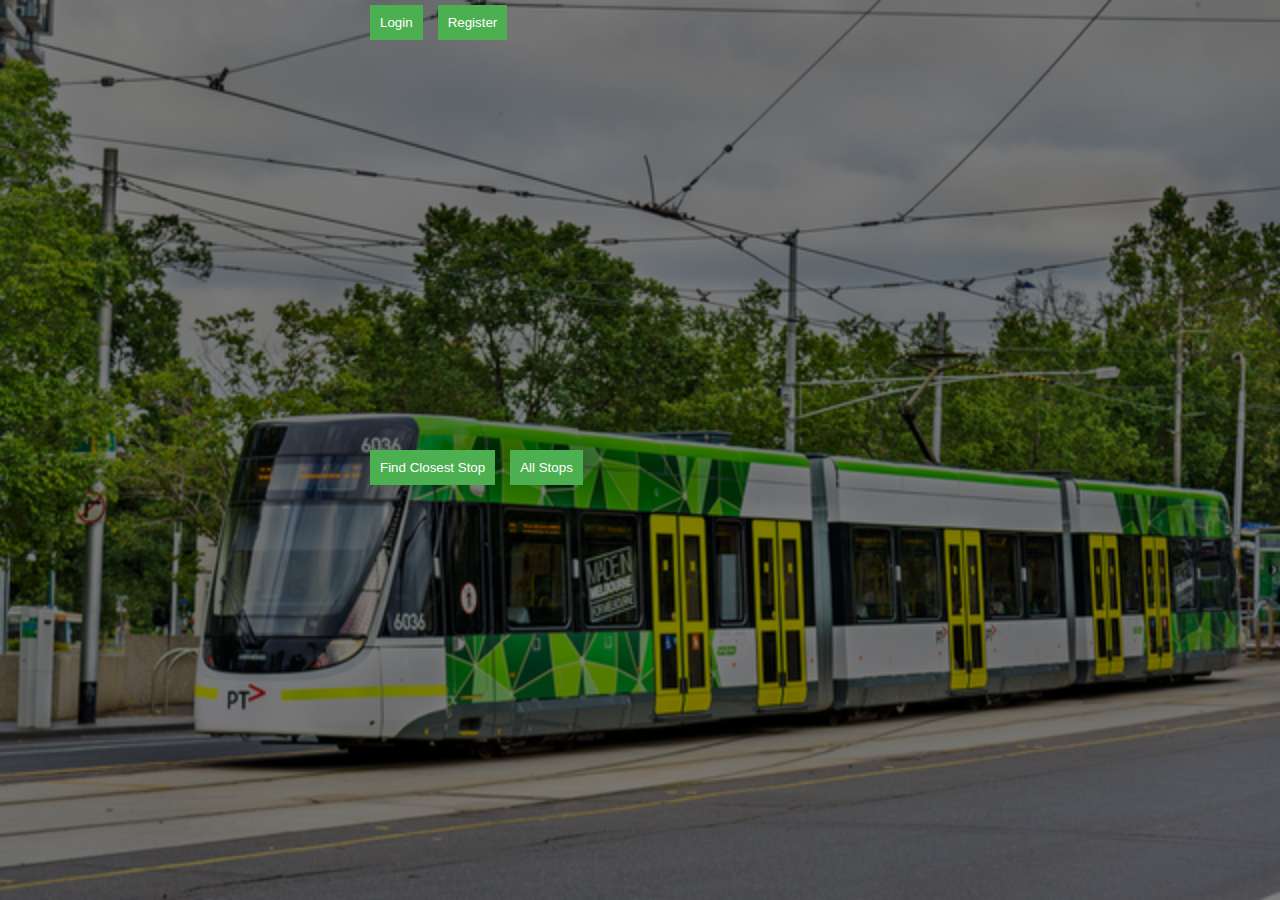
<file: html/index.html>
<!DOCTYPE html>
<html>
  <head>
    <title>Main | Tram System</title>
    <link rel="stylesheet" href="/styles/styles.css" />
    <link rel="stylesheet" href="/styles/index-style.css" />
  </head>
  <body>
    <div class="overlay"></div>

    <div id="main-container">
      <div id="button-container">
        <button id="dashboard-btn" style="display: none">Dashboard</button>
        <button id="logout-btn" style="display: none">Logout</button>
        <button id="login-btn">Login</button>
        <button id="register-btn">Register</button>
        <!-- Show Admin Panel button or My Tickets button based on user role -->
        <button id="admin-panel-btn" style="display: none">Admin Panel</button>
        <button id="my-tickets-btn" style="display: none">My Tickets</button>
      </div>

      <div id="map"></div>

      <div id="button-container">
        <button class="transparent-button" onclick="findClosestStop()">
          Find Closest Stop
        </button>
        <button class="transparent-button" onclick="showAllStops()">
          All Stops
        </button>
      </div>
    </div>

    <script async defer src="http://localhost:8080/map"></script>
    <script type="text/javascript" src="/scripts/index-scripts.js"></script>
    <script type="text/javascript" src="/scripts/map-script.js"></script>
    <script type="text/javascript" src="/scripts/auth.js"></script>
    <script>
      // Call the function to show user buttons when the page loads
      window.onload = showUserButtons;
    </script>
  </body>
</html>
</file>
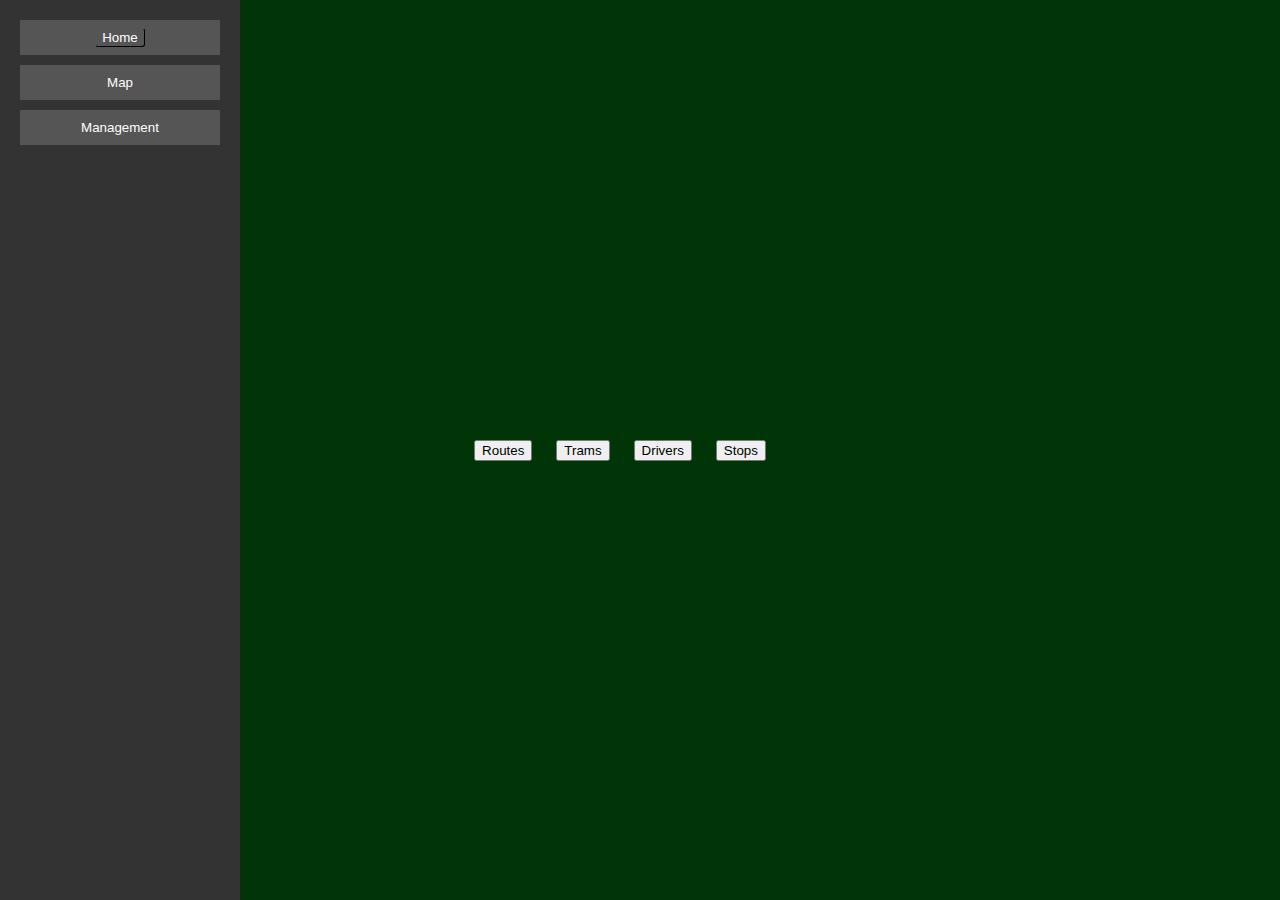
<file: management.html>
<!DOCTYPE html>
<html>
  <head>
    <title>Management|Admin Dashboard</title>
    <link rel="stylesheet" href="/styles.css" />
    <style>
      /* Adjustments for centering buttons */
      body {
        display: flex;
        justify-content: center;
        align-items: center;
        height: 100vh;
        margin: 0;
      }

      .button-container {
        text-align: center;
      }

      .button-container button {
        margin: 10px;
      }

      .list-container {
        margin-top: 20px;
      }
    </style>
    <script type="text/javascript" src="management-scripts.js"></script>
  </head>
  <body>
    <div id="side-menu">
      <button><a href="http://127.0.0.1:5500/" class="button">Home</a></button>
      <button onclick="monitorMap()">Map</button>
      <button onclick="manageMentPage()">Management</button>
      <!-- <button onclick="manageTrams()">Manage Trams</button>
        <button onclick="manageStops()">Manage Stops</button>
        <button onclick="manageAdmins()">Manage Admins</button> 
        <button class="back-button" onclick="http://127.0.0.1:5500/main.html">Back</button> -->
    </div>

    <div class="button-container">
      <button name="Routes" onclick="manageEntity('routes')">Routes</button>
      <button name="Trams" onclick="manageEntity('trams')">Trams</button>
      <button name="Drivers" onclick="manageEntity('drivers')">Drivers</button>
      <button name="Stops" onclick="manageEntity('stops')">Stops</button>
    </div>
    <div class="list-container">
      <ul id="entity-list"></ul>
    </div>
  </body>
</html>
</file>
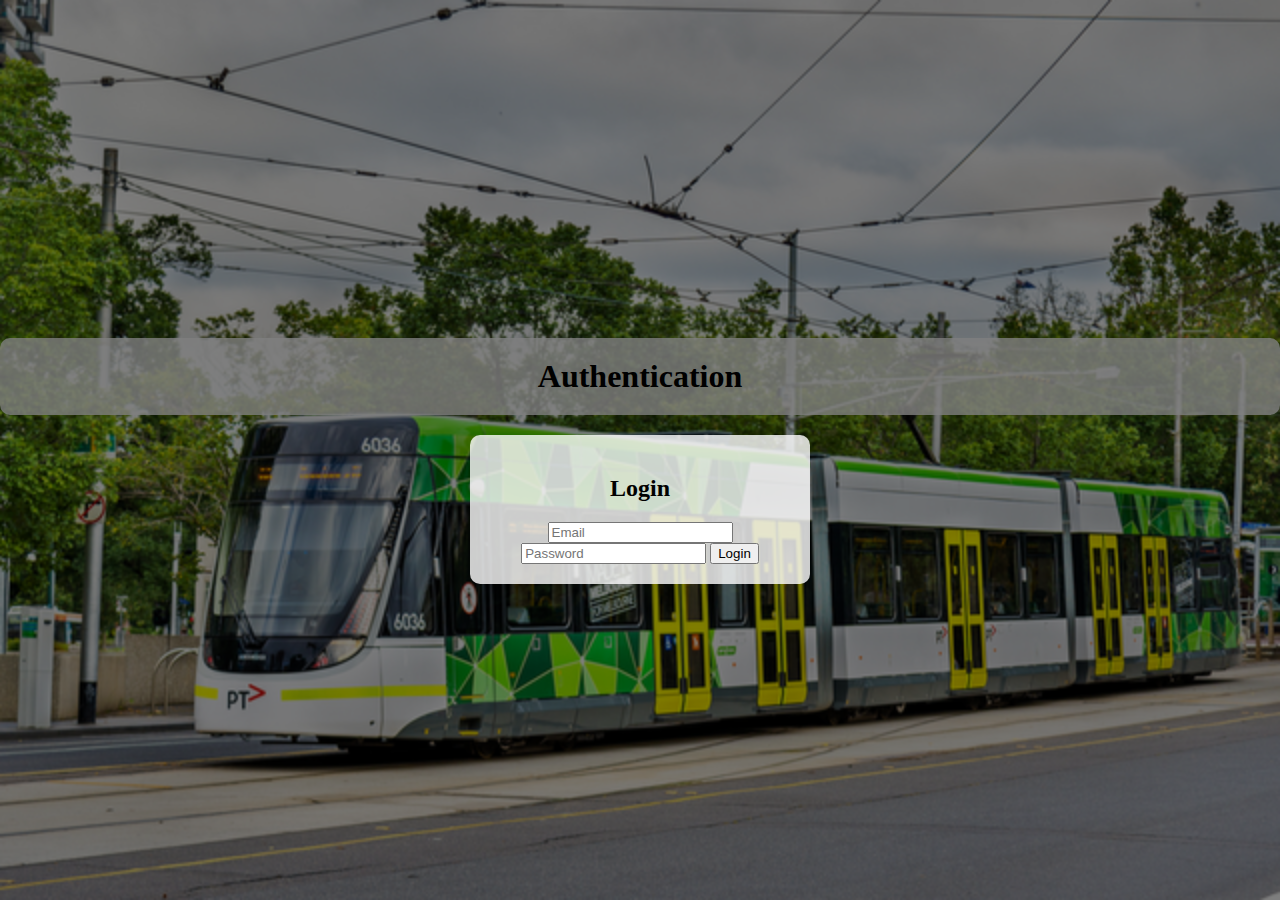
<file: html/auth-login.html>
<!DOCTYPE html>
<html lang="en">
  <head>
    <meta charset="UTF-8" />
    <meta name="viewport" content="width=device-width, initial-scale=1.0" />
    <title>Login | Tram System</title>
    <link rel="stylesheet" href="/styles/styles.css" />
    <link rel="stylesheet" href="/styles/login.css" />
  </head>
  <body>
    <div id="login-container">
      <h1>Authentication</h1>

      <div id="loginForm">
        <h2>Login</h2>
        <input type="text" id="email" placeholder="Email" />
        <input type="password" id="password" placeholder="Password" />
        <button onclick="login()">Login</button>
      </div>

      <div id="userInfo" style="display: none">
        <h2>Welcome, <span id="usernameDisplay"></span>!</h2>
        <button onclick="logoutAndRemoveUserInfo()">Logout</button>
        <a href="index.html">Go to Home</a>
      </div>
    </div>
    <div class="overlay"></div>

    <script src="/scripts/auth.js"></script>
  </body>
</html>
</file>
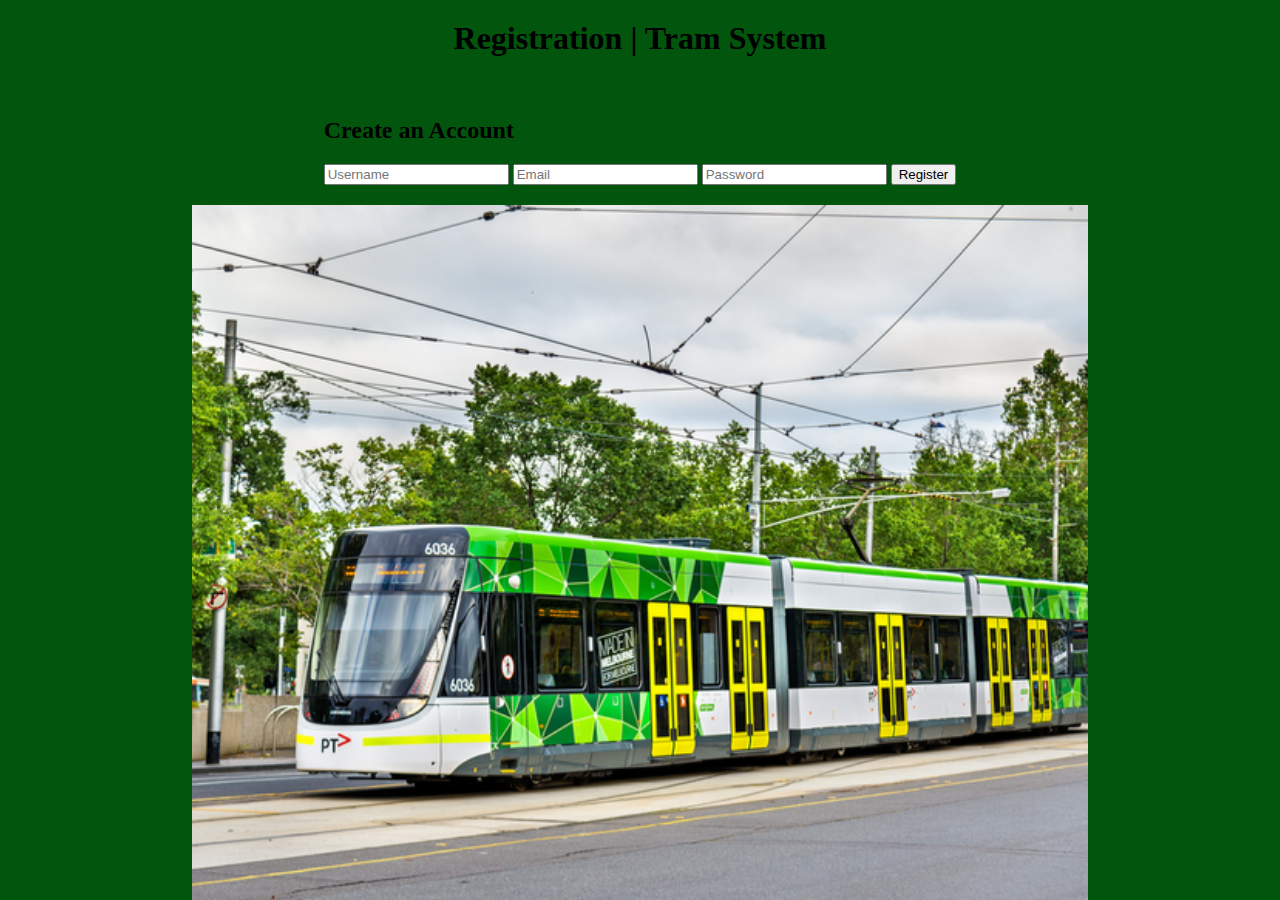
<file: html/auth-register.html>
<!DOCTYPE html>
<html lang="en">
<head>
    <meta charset="UTF-8">
    <meta name="viewport" content="width=device-width, initial-scale=1.0">
    <title>Registration | Tram System</title>
    <script type="text/javascript" src="/scripts/auth.js"></script>
    <link rel="stylesheet" href="/styles/styles.css" />
    <link rel="stylesheet" href="/styles/registration.css" />
</head>
<body>
    
    <div id="registration-container">
        <h1>Registration | Tram System</h1>
        <div id="registrationForm">
            <h2>Create an Account</h2>
            <input type="text" id="username" placeholder="Username">
            <input type="email" id="email" placeholder="Email">
            <input type="password" id="password" placeholder="Password">
            <button onclick="register()">Register</button>
        </div>
        <div id="background-container"></div>
    </div>
</body>
</html>
</file>
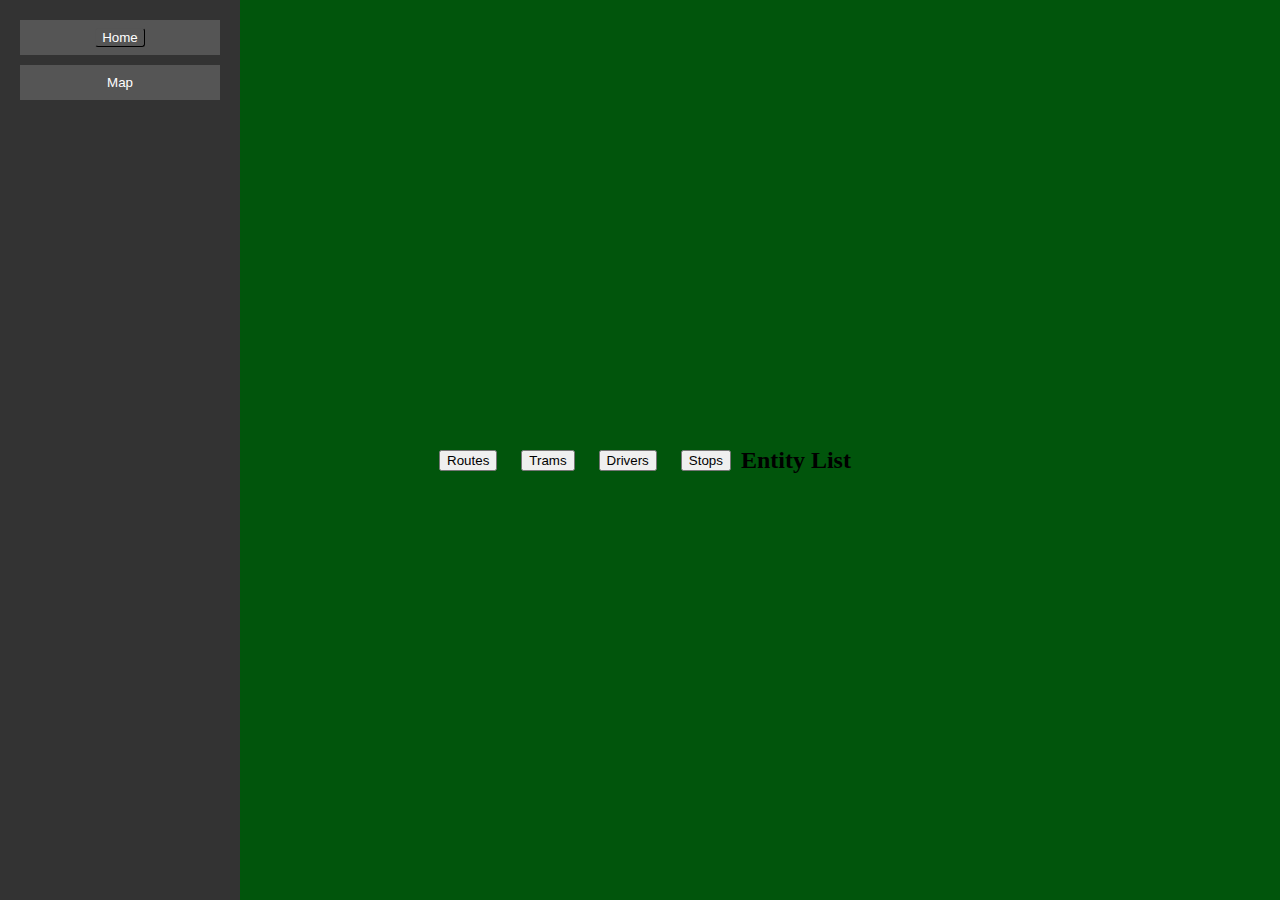
<file: html/management.html>
<!DOCTYPE html>
<html>
  <head>
    <title>Management | Admin Dashboard</title>
    <link rel="stylesheet" href="/styles/styles.css" />
    <style>
      /* Adjustments for centering buttons */
      body {
        display: flex;
        justify-content: center;
        align-items: center;
        height: 100vh;
        margin: 0;
      }

      .button-container {
        text-align: center;
        margin-top: 20px;
      }

      .button-container button {
        margin: 10px;
      }

      .list-container {
        margin-top: 20px;
      }
    </style>
    <script type="text/javascript" src="/scripts/management-scripts.js"></script>
  </head>
  <body>
    <div id="side-menu">
      <button class="home-button"><a href="/html/index.html" class="button">Home</a></button>
      <button onclick="redirectToMap()">Map</button>
      <!-- You can add additional buttons for other functionalities here if needed -->
    </div>

    <div class="button-container">
      <button name="Routes" onclick="manageEntity('routes')">Routes</button>
      <button name="Trams" onclick="manageEntity('trams')">Trams</button>
      <button name="Drivers" onclick="manageEntity('drivers')">Drivers</button>
      <button name="Stops" onclick="manageEntity('stops')">Stops</button>
    </div>
    
    <div class="list-container">
      <h2>Entity List</h2>
      <ul id="entity-list"></ul>
    </div>
  </body>
</html>
</file>
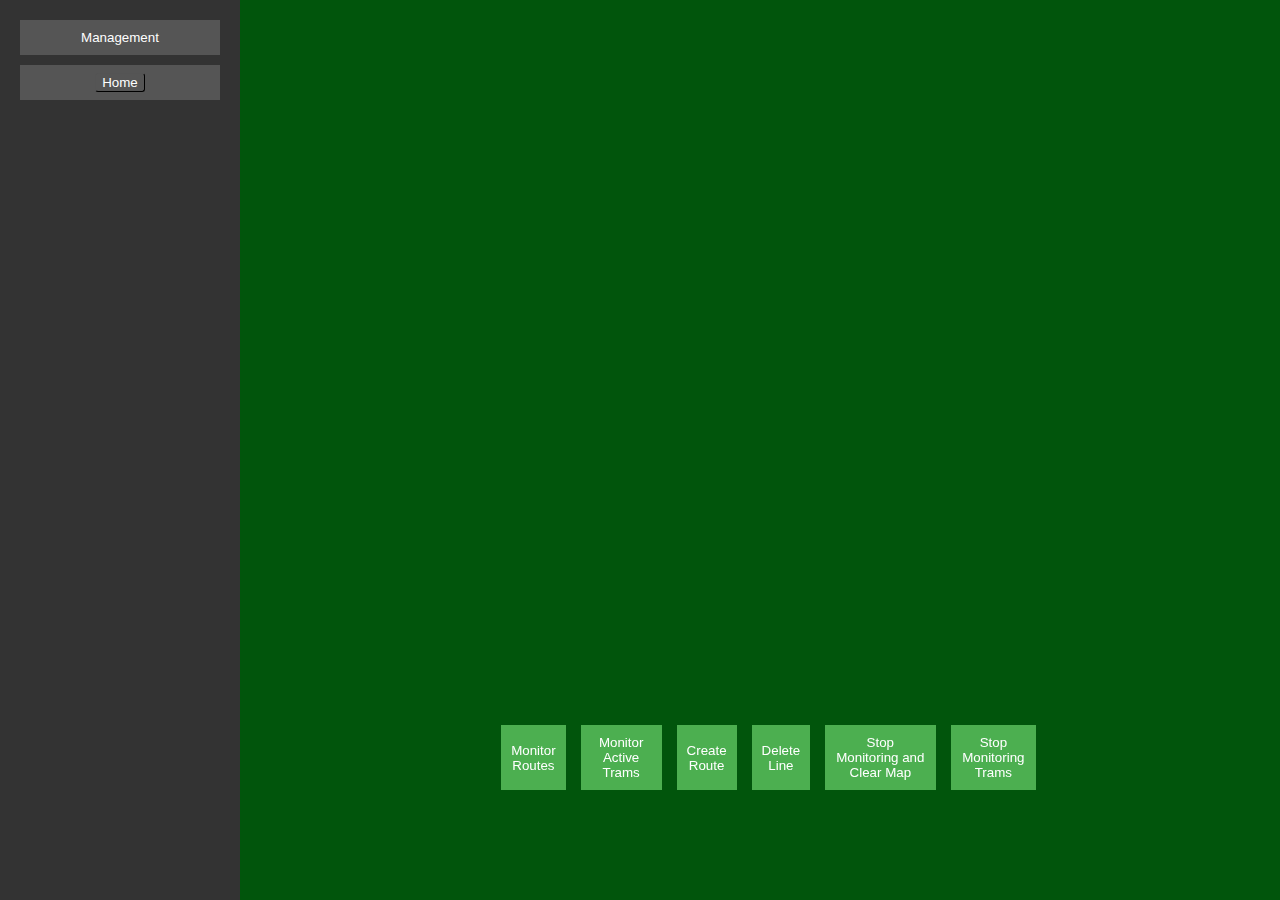
<file: html/map.html>
<!DOCTYPE html>
<html>
  <head>
    <title>Map|Admin Dashboard</title>
    <script async defer src="http://localhost:8080/map"></script>
    <script type="text/javascript" src="/scripts/script.js"></script>
    <script type="text/javascript" src="/scripts/monitoring-script.js"></script>
    <link rel="stylesheet" href="/styles/styles.css" />
  </head>

  <body>
    <div id="side-menu">
      <button onclick="redirectToManagement()">Management</button>
      <button class="home-button"><a href="/html/index.html" class="button">Home</a></button>
      <!-- <button onclick="manageTrams()">Manage Trams</button>
      <button onclick="manageStops()">Manage Stops</button>
      <button onclick="manageAdmins()">Manage Admins</button> 
      <button class="back-button" onclick="http://127.0.0.1:5500/main.html">Back</button> -->
    </div>

    <div id="main-container">
      <div id="map-container">
        <div id="map"></div>
      </div>
      <div id="button-container">
        <button onclick="monitorRoutes()">Monitor Routes</button>
        <button onclick="monitorActiveTrams()">Monitor Active Trams</button>
        <button onclick="createRoute()">Create Route</button>
        <button onclick="deleteLine()">Delete Line</button>
        <button onclick="stopMonitoringAndClearMap()">Stop Monitoring and Clear Map</button>
        <button onclick="stopMonitoringTrams()">Stop Monitoring Trams</button>
      </div>
    </div>
  </body>
</html>
</file>
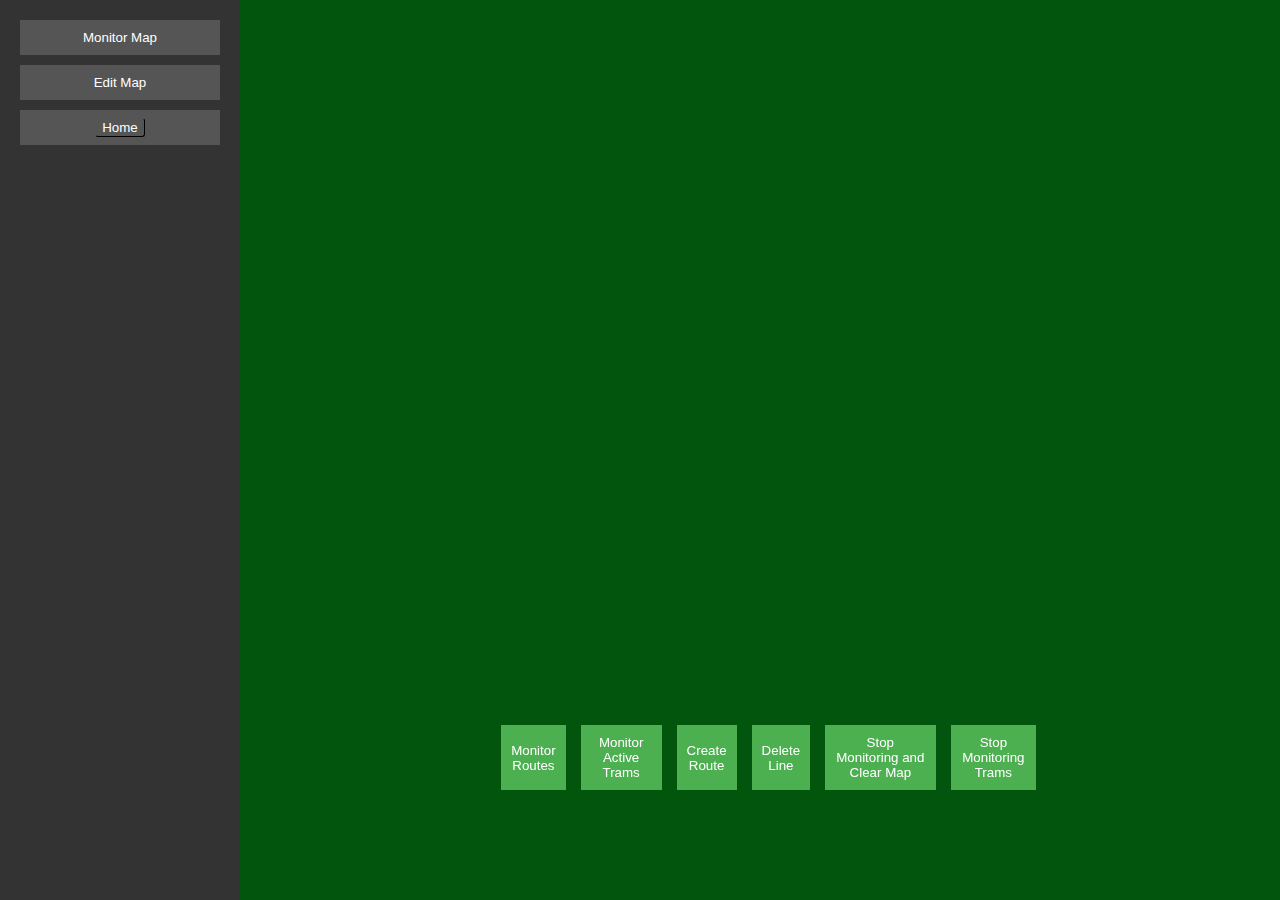
<file: html/monitor-map.html>
<!DOCTYPE html>
<html>
  <head>
    <title>Map|Admin Dashboard</title>
    <script async defer src="http://localhost:8080/map"></script>
    <script type="text/javascript" src="/scripts/script.js"></script>
    <script type="text/javascript" src="/scripts/monitoring-script.js"></script>
    <script type="text/javascript" src="/scripts/index-scripts.js"></script>
    <link rel="stylesheet" href="/styles/styles.css" />
  </head>

  <body>
    <div id="side-menu">
      <button onclick="monitorMap()">Monitor Map</button>
      <button onclick="editMap()">Edit Map</button>
      <button class="home-button"><a href="/" class="button">Home</a></button>
      <!-- <button onclick="manageTrams()">Manage Trams</button>
      <button onclick="manageStops()">Manage Stops</button>
      <button onclick="manageAdmins()">Manage Admins</button> 
      <button class="back-button" onclick="http://127.0.0.1:5500/main.html">Back</button> -->
    </div>

    <div id="main-container">
      <div id="map-container">
        <div id="map"></div>
      </div>
      <div id="button-container">
        <button onclick="monitorRoutes()">Monitor Routes</button>
        <button onclick="monitorActiveTrams()">Monitor Active Trams</button>
        <button onclick="createRoute()">Create Route</button>
        <button onclick="deleteLine()">Delete Line</button>
        <button onclick="stopMonitoringAndClearMap()">Stop Monitoring and Clear Map</button>
        <button onclick="stopMonitoringTrams()">Stop Monitoring Trams</button>
      </div>
    </div>
  </body>
</html>
</file>
<file: styles/styles.css>
html,
body {
  height: 100%;
  margin: 0;
  padding: 0;
  background-color: #01550c;
}

/* Left Side Menu */
#side-menu {
  position: fixed;
  left: 0;
  top: 0;
  height: 100%;
  width: 200px;
  background-color: #333;
  padding: 20px;
  color: white; /* text color */
}

#side-menu button {
  display: block;
  margin-bottom: 10px;
  background-color: #555; /* Button background color */
  color: white; /* Button text color */
  border: none;
  padding: 10px;
  width: 100%;
  cursor: pointer;
}

/* Right side */
#main-container {
  position: fixed;
  width: 83%;
  margin-left: 240px;
  margin-right: 0;
  display: flex;
  flex-direction: column;
  align-items: center;
}

#map-container {
  /* margin: inherit; */
  height: 80vh;
  width: 100%;
}
#map {
  height: 100%;
  width: 100%;
}

#button-container {
  position: relative;
  width: 100%;
  max-width: 550px;
  text-align: center;
  margin: auto;
  display: flex;
}

#button-container button {
  background-color: #4caf50;
  color: white;
  border: none;
  padding: 10px;
  cursor: pointer;
  transition: background-color 0.3s;
  margin: 5px;
  margin-right: 10px;
}

#button-container button:focus,
#button-container button:hover {
  background: #388e3c;
}
#button-container button:active {
  transform: scale(0.95);
}

.home-button {
  width: 100px;
}

a.button {
  padding: 1px 6px;
  border: 1px outset buttonborder;
  border-radius: 3px;
  color: white;
  background-color: #555;
  text-decoration: none;
}

/*media query for screens smaller than 768px*/
@media only screen and (max-width: 768px) {
  #side-menu {
    width: 100%;
    left: 0;
    top: 0;
    height: auto;
    padding: 10px;
  }

  #main-container {
    width: 100%;
    margin-left: 0;
  }
}

/*media query for screens smaller than 576px (typical mobile devices)*/
@media only screen and (max-width: 576px) {
  #button-container {
    max-width: none;
    padding: 0;
  }

  .transparent-button {
    display: block;
    width: 100%;
  }
}
</file>
<file: styles/index-style.css>
body {
  background-image: url("/static/tram-background.png");
  background-size: cover;
  background-position: center;
  position: relative;
}

.overlay {
  position: absolute;
  top: 0;
  left: 0;
  width: 100%;
  height: 100%;
  background-color: rgba(0, 0, 0, 0.5);
}

#map {
  width: 80%;
  height: 400px;
  margin: auto;
  position: relative; /* Ensure map stays on top of overlay */
  z-index: 2; /* Ensure map stays on top of overlay */
}

#main-container {
  position: fixed;
  width: 100%;
  margin: 50px;
  display: contents;
}

.transparent-button {
  background-color: rgba(255, 255, 255, 0.5);
  border: none;
  text-align: center;
  text-decoration: none;
  display: inline-block;
  cursor: pointer;
  position: relative;
  z-index: 1; /* Ensure button stays on top of overlay */
  margin: 5px; /* Add margin for spacing between buttons */
}
</file>
<file: styles.css>
html,
body {
  height: 100%;
  margin: 0;
  padding: 0;
  background-color: #003507;
}

/* Left Side Menu */
#side-menu {
  position: fixed;
  left: 0;
  top: 0;
  height: 100%;
  width: 200px;
  background-color: #333;
  padding: 20px;
  color: white; /* text color */
}
#side-menu button {
  display: block;
  margin-bottom: 10px;
  background-color: #555; /* Button background color */
  color: white; /* Button text color */
  border: none;
  padding: 10px;
  width: 100%;
  cursor: pointer;
}

/* Right side */
#main-container {
  position: fixed;
  width: 83%;
  margin-left: 240px;
  margin-right: 0;
  display: flex;
  flex-direction: column;
  align-items: center;
}

#map-container {
  /* margin: inherit; */
  height: 80vh;
  width: 100%;
}
#map {
  height: 100%;
  width: 100%;
}

#button-container {
  width: 100%;
  max-width: 500px; /* Limit button container width */
  text-align: center;
}
#button-container button {
  background-color: #4caf50; /* Greenish background color */
  color: white; /* Button text color */
  border: none;
  padding: 10px;
  margin: 5px;
  cursor: pointer;
  transition: background-color 0.3s;
}
#button-container button:focus,
#button-container button:hover {
  background: #388e3c;
}
#button-container button:active {
  transform: scale(0.95);
}

.home-button {
  width: 100px;
}

a.button {
  padding: 1px 6px;
  border: 1px outset buttonborder;
  border-radius: 3px;
  color: white;
  background-color: #555;
  text-decoration: none;
}
</file>
<file: styles/login.css>
#login-container {
    position: relative;
    display: flex;
    flex-direction: column;
    align-items: center;
    justify-content: center;
    height: 100vh;
    background-image: url("/static/tram-background.png");
    background-size: cover;
    background-position: center;
}

.overlay {
    position: absolute;
    top: 0;
    left: 0;
    width: 100%;
    height: 100%;
    background-color: rgba(0, 0, 0, 0.5);
    z-index: 1;
}

h1 {
    width: 100%;
    text-align: center;
    margin-bottom: 20px;
    padding: 20px 0; /* Add padding to create space and ensure background covers the entire heading */
    background-color: rgba(255, 255, 255, 0.8); /* Semi-transparent white background */
    border-radius: 10px;
}

#loginForm, #userInfo {
    position: relative;
    z-index: 2;
    padding: 20px;
    background-color: rgba(255, 255, 255, 0.8);
    border-radius: 10px;
    width: 300px; /* Set a fixed width for better visibility */
    text-align: center; /* Center form elements */
}
</file>
<file: styles/registration.css>
/* Add your existing styles here */

#registration-container {
    display: flex;
    flex-direction: column; /* Arrange children in a column */
    align-items: center; /* Center items horizontally */
    height: 100vh; /* Set the container height to full viewport height */
}

h1 {
    text-align: center; /* Center the text */
    margin: 20px 0; /* Add margin for spacing */
}

#registrationForm {
    padding: 20px; /* Add padding for better spacing */
}

#background-container {
    background-image: url("/static/tram-background.png");
    background-size: cover; /* Cover the entire background */
    background-position: center;
    background-repeat: no-repeat;
    width: 70%;
    flex: 1; 
}
</file>
